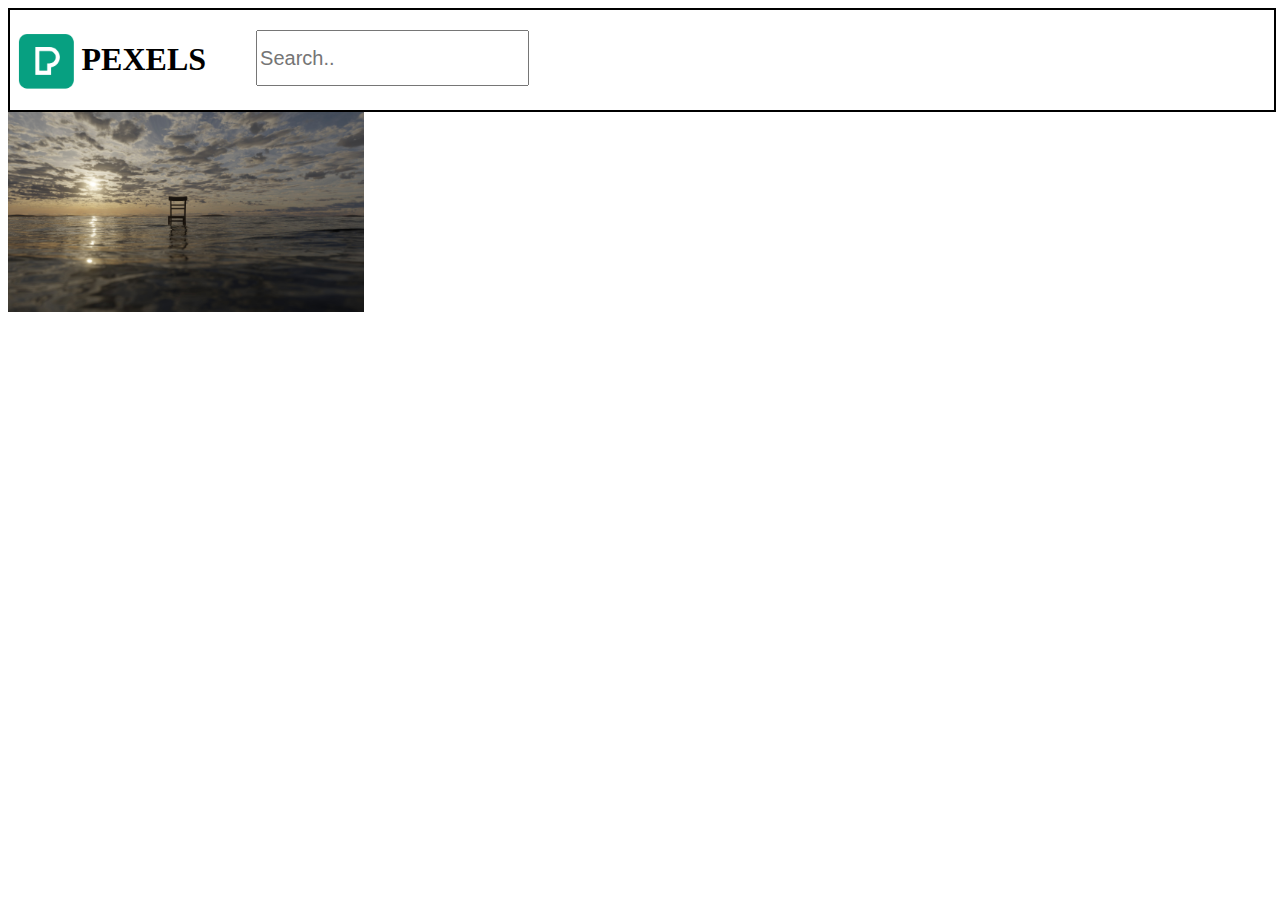
<file: index.html>
<!DOCTYPE html>
<html lang="en">
<head>
    <meta charset="UTF-8">
    <meta name="viewport" content="width=device-width, initial-scale=1.0">
    <title>WEBSITE</title>
<link rel="stylesheet" href="style.css">    
</head>
<body>
    
    <div class="header"><img src="logo.png" alt="" style="height: 65px; margin-top: 18px;">
        <h1 >PEXELS</h1>

        <div class="topnav">
            <input type="text" placeholder="Search..">
          </div>

    </div>



    <div class="main">

     <div class="content">
        <img src="0001.jpg" alt="img"> 
    </div>
     
    </div>

    <div class="footer"></div>

</body>
</html>
</file>
<file: style.css>
img{
height: 200px;

}

.header{
border: 2px  solid black; 
display: flex;
height: 100px;
width: 100%;

}

h1{
    padding-top: 10px;
}

input{
    height: 50px;
    margin-top: 20px;
    margin-left: 50px;
    font-size: 20px;
}
</file>
